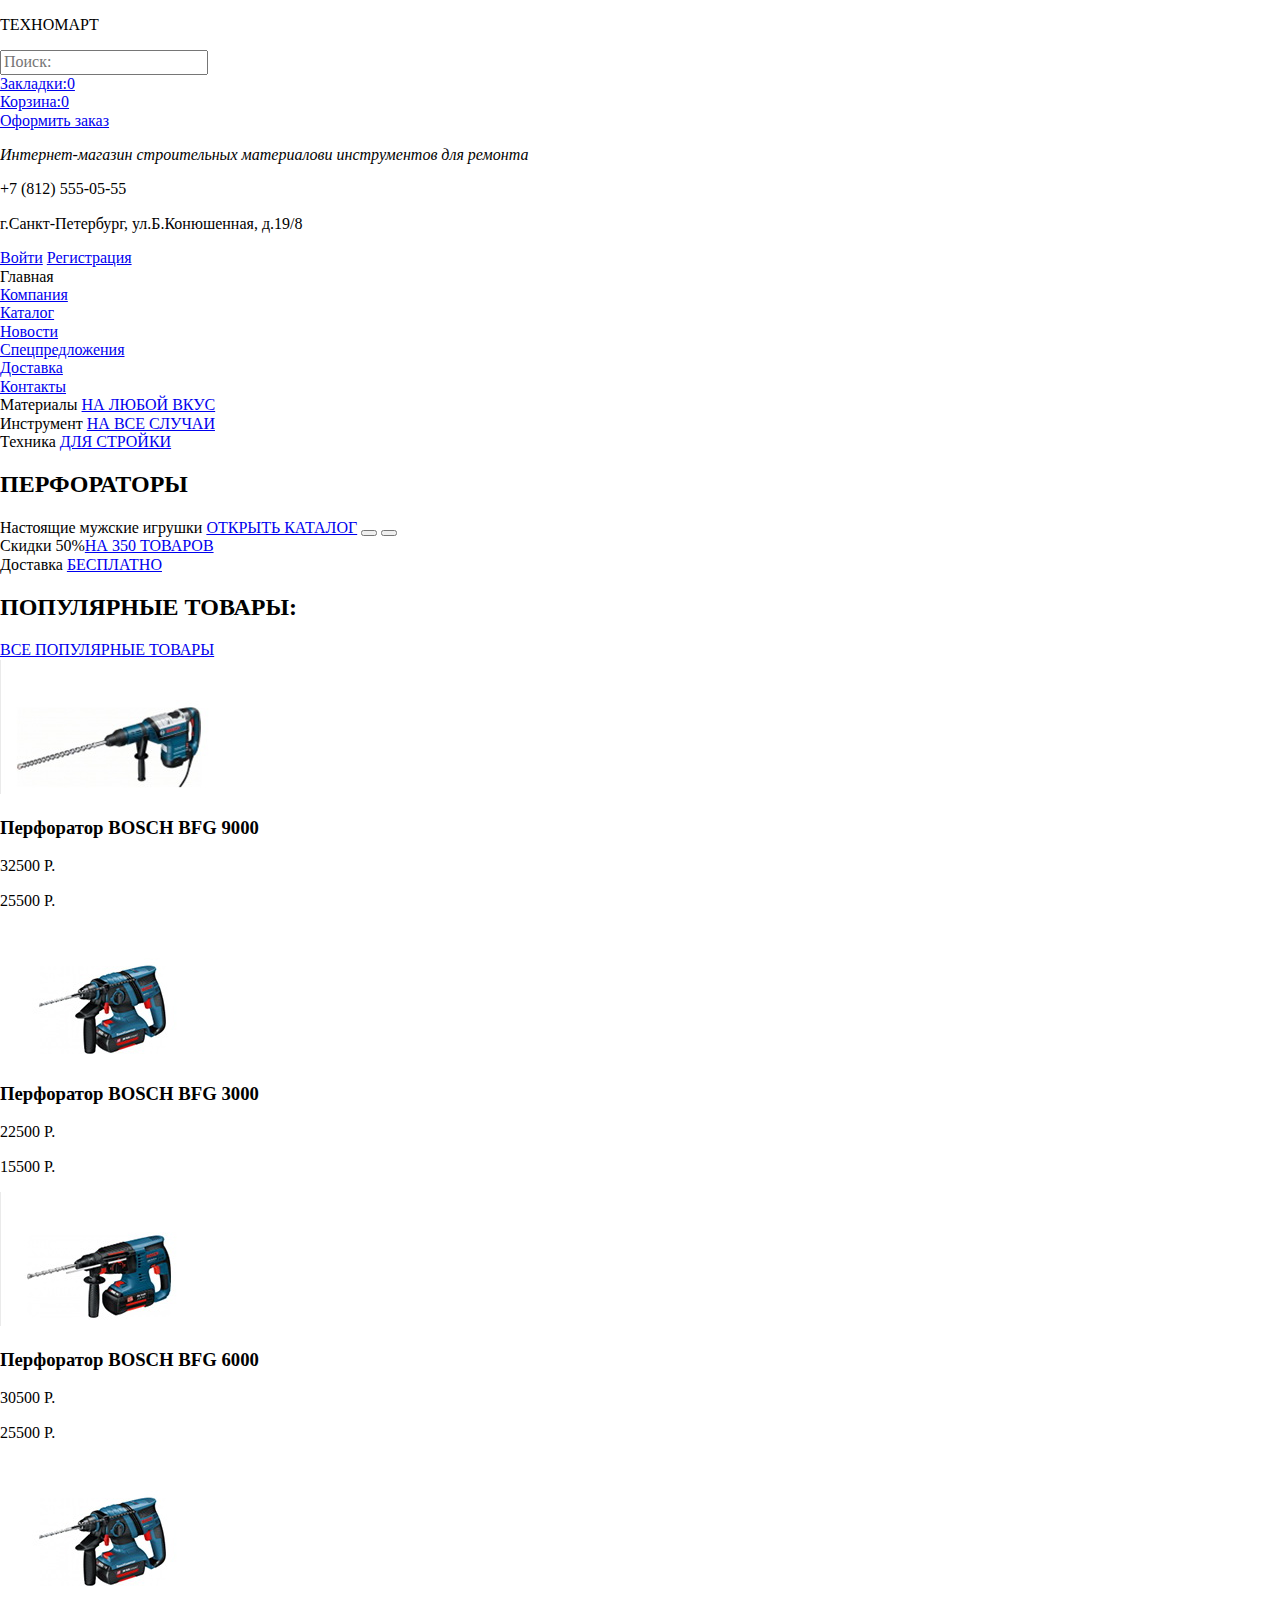
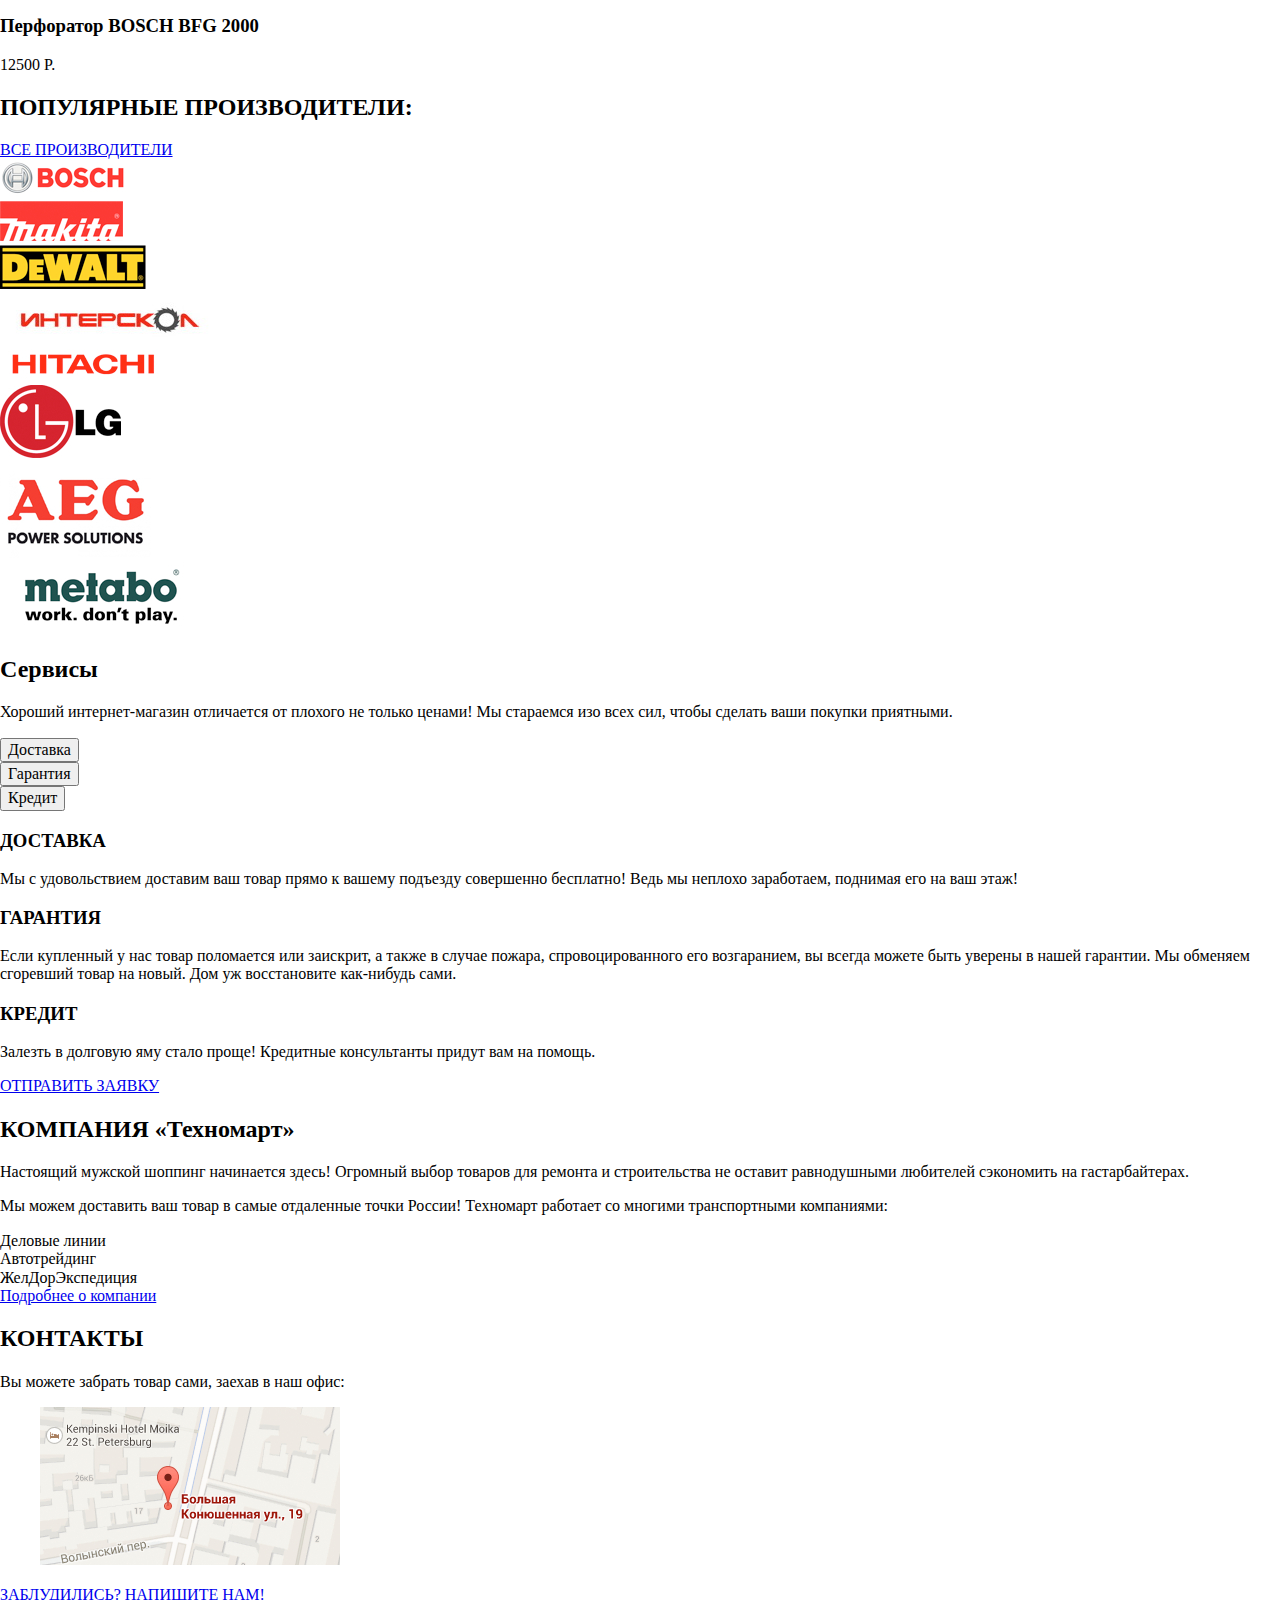
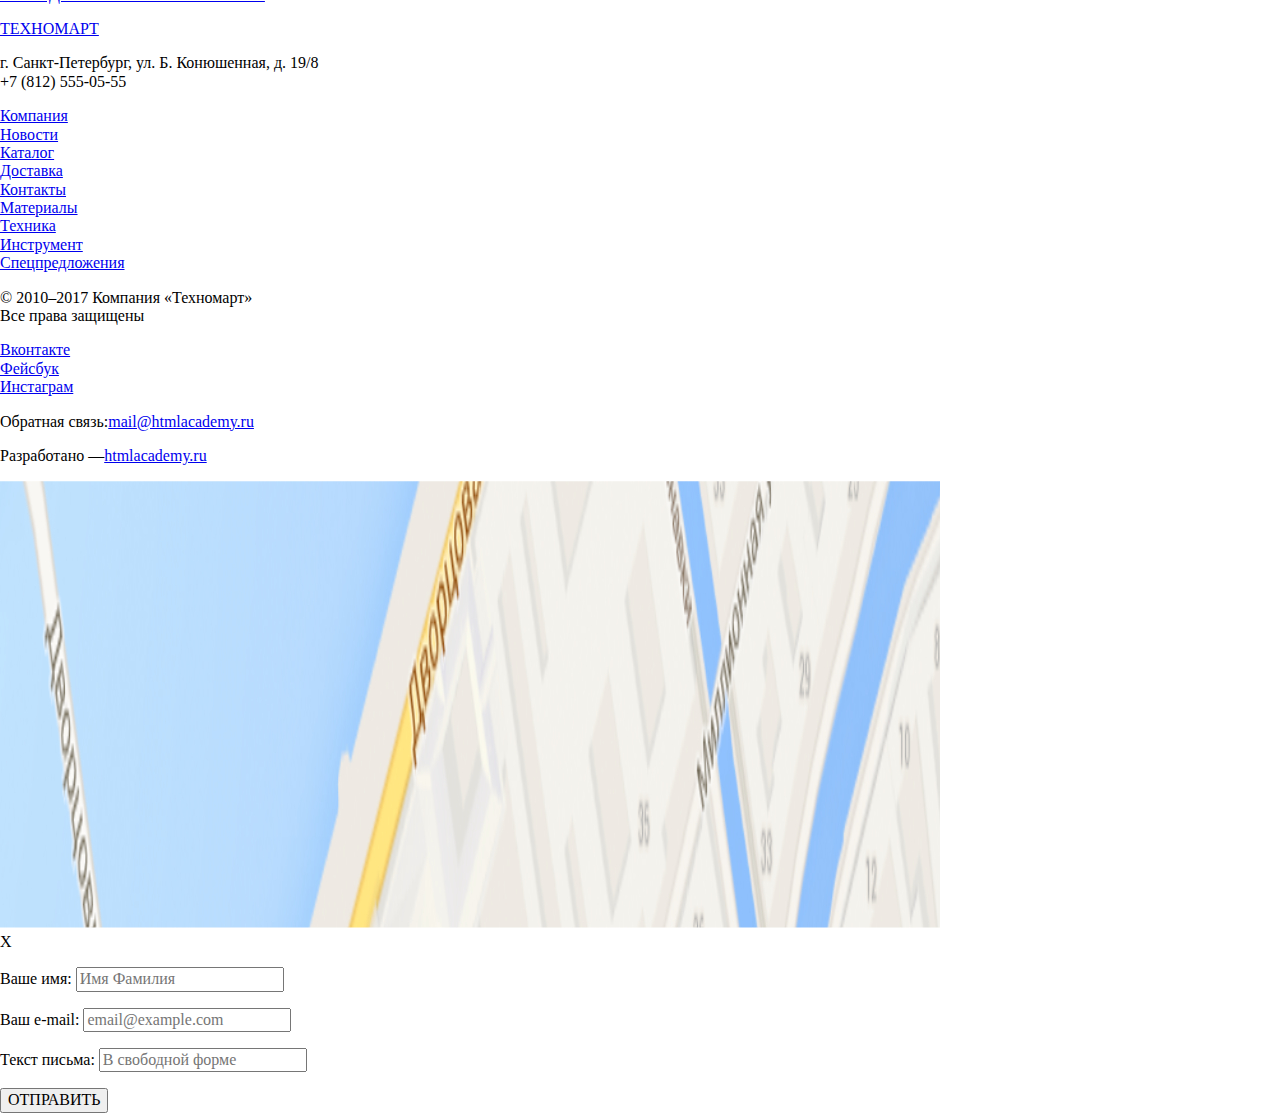
<file: index.html>
<!DOCTYPE html>
<html lang="ru">
  <head>
    <meta charset="utf-8">
    <title>HTML Academy: Техномарт</title>
    <link rel="stylesheet" href="css/normalize.css">
    <link rel="stylesheet" href="css/style.css">
  </head>
  <body>
    <header class="main-header">
      <nav class="main-navig">
       <a class="main-header-logo">
         <p class="texnomart">ТЕХНОМАРТ</p>
       </a>
       <div class="search-field">
         <input type="search" placeholder="Поиск:">
       </div>
       <ul class="add-navigation">
         <li><a href="tab.html">Закладки:0</a></li>
         <li><a href="cart.html">Корзина:0</a></li>
         <li><a href="order.html">Оформить заказ</a></li>
       </ul>
       <div class="middle-navigation-container">
         <p class="description-site"><em>Интернет-магазин строительных материалови инструментов для ремонта</em></p>
         <div class="contact-navigation">
           <p class="telefon-number">
             +7 (812) 555-05-55
           </p>
           <p class="contact-inf-nav">
             г.Санкт-Петербург, ул.Б.Конюшенная, д.19/8
           </p>
         </div>
         <div class="enter-register">
           <a class="Enter" href="Enter.html">Войти</a>
           <a class="register" href="Register.html">Регистрация</a>
         </div>
       </div>
       <ul class="bottom-navigation">
         <li><a class="main">Главная</a></li>
         <li><a href="Company.html">Компания</a></li>
         <li><a href="Catalog.html">Каталог</a></li>
         <li><a href="News.html">Новости</a></li>
         <li><a href="Special.html">Спецпредложения</a></li>
         <li><a href="Deliver.html">Доставка</a></li>
         <li><a href="Contacts.html">Контакты</a></li>
       </ul>
      </nav>
    </header>
    <main class="container">
     <h1 class="visually-hidden">Техномарт</h1>
      <section class="offers">
        <ul class="offers-list">
          <li class="materials-list">Материалы <a class="materials" href="materials.html">НА ЛЮБОЙ ВКУС</a></li>
          <li class="instruments-list">Инструмент <a class="instruments" href="instruments.html">НА ВСЕ СЛУЧАИ</a></li>
          <li class="equipments-list">Техника <a class="equipments" href="equipments.html">ДЛЯ СТРОЙКИ</a></li>
          <li class="perforators-list">
          <h2 class="header-perforator">ПЕРФОРАТОРЫ</h2>
          Настоящие мужские игрушки
          <a class="button-perforators" href="perforators.html">ОТКРЫТЬ КАТАЛОГ</a>
            <button class="button-slider-l" type="button"></button>
            <button class="button-slider-l r" type="button"></button>
          </li>
          <li class="sales-list">Скидки 50%<a class="sales" href="sales.html">НА 350 ТОВАРОВ</a></li>
          <li class="deliver-list">Доставка <a class="deliver" href="Deliver.html">БЕСПЛАТНО</a></li>
        </ul>
      </section>
      <section class="top-products">
      <div class="top-products-header">
        <h2 class="top-items">ПОПУЛЯРНЫЕ ТОВАРЫ:</h2>
        <a class="button-all-products" href="all-products.html">ВСЕ ПОПУЛЯРНЫЕ ТОВАРЫ</a>
      </div>
      
      <div class="top-product-container">
      <ul class="top-products-list">
        <li class="specific-product">
          <article>
          <a class="image" href="#"><img src="img/Bosch-9000.jpg" width="218" height="134" alt="BOSCH"></a>
          <h3 class="name-bosch">Перфоратор BOSCH BFG 9000</h3>
          <p class="price-before">32500 P.</p>
          <p class="price-after">25500 P.</p>
          </article>
        </li>
        
        <li class="specific-product">
          <article>
          <a class="image" href="#"><img src="img/Bosch-3000.jpg" width="218" height="134" alt="BOSCH"></a>
          <h3 class="name-bosch">Перфоратор BOSCH BFG 3000</h3>
          <p class="price-before">22500 P.</p>
          <p class="price-after">15500 P.</p>
          </article>
        </li>
        
        <li class="specific-product">
          <article>
          <a class="image" href="#"><img src="img/Bosch-6000.jpg" width="218" height="134" alt="BOSCH"></a>
          <h3 class="name-bosch">Перфоратор BOSCH BFG 6000</h3>
          <p class="price-before">30500 P.</p>
          <p class="price-after">25500 P.</p>
          </article>
        </li>
        
        <li class="specific-product">
          <article>
          <a class="image" href="#"><img src="img/Bosch-3000.jpg" width="218" height="134" alt="BOSCH"></a>
          <h3 class="name-bosch">Перфоратор BOSCH BFG 2000</h3>
          <p class="price-before"></p>
          <p class="price-after">12500 P.</p>
          </article>
        </li>
       </ul>
       </div>
      </section>
      
      <section class="top-producers">
       <div class="top-producers-header">
         <h2 class="top-producers">ПОПУЛЯРНЫЕ ПРОИЗВОДИТЕЛИ:</h2>
         <a class="button-all-producers" href="all-producers.html">ВСЕ ПРОИЗВОДИТЕЛИ</a>
       </div>
       <div class="producers-container">
          <ul class="list-producers">
            <li class="image"><img src="img/bosch.jpg" width="126" height="37" alt="Bosch"></li>
            <li class="image"><img src="img/makita.jpg" width="123" height="40" alt="Makita"></li>
            <li class="image"><img src="img/dewalt.jpg" width="146" height="44" alt="DeWalt"></li>
            <li class="image"><img src="img/interskol.jpg" width="218" height="51" alt="Intercon"></li>
            <li class="image"><img src="img/hitachi.jpg" width="169" height="31" alt="Hitachi"></li>
            <li class="image"><img src="img/lg.jpg" width="121" height="73" alt="LG"></li>
            <li class="image"><img src="img/aeg.jpg" width="151" height="96" alt="AEG"></li>
            <li class="image"><img src="img/metabo.jpg" width="204" height="69" alt="metabo"></li>
          </ul>
       </div>
      </section>
      
      <section>
       <div class="service">
         <h2 class="services">Сервисы</h2>
         <p class="description">Хороший интернет-магазин отличается от плохого не только ценами!
Мы стараемся изо всех сил, чтобы сделать ваши покупки приятными.</p>
       </div>
       
       <div class="services-block">
           <ul class="services-list">
             <li class="delivery"><button type="button">Доставка</button></li>
             <li class="guarantee"><button type="button">Гарантия</button></li>
             <li class="credit"><button type="button">Кредит</button></li>
           </ul>
       </div>
         
       <ul class="service-list">
        <li class="delivery-container">
         <h3 class="headers delivery-header">ДОСТАВКА</h3>
         <p class="description">Мы с удовольствием доставим ваш товар прямо
к вашему подъезду совершенно бесплатно!
Ведь мы неплохо заработаем,
поднимая его на ваш этаж!
         </p>
         </li>
        
         <li class="guarantee-container">
           <h3 class="headers guarantee-header">ГАРАНТИЯ</h3>
           <p class="description">Если купленный у нас товар поломается или заискрит, 
а также в случае пожара, спровоцированного его возгаранием,  вы всегда можете быть уверены в нашей гарантии. Мы обменяем сгоревший товар на новый. 
Дом уж восстановите как-нибудь сами.
           </p>
         </li>
         
         <li class="credit-container">
           <h3 class="headers credit-header">КРЕДИТ</h3>
           <p class="description">Залезть в долговую яму стало проще! 
Кредитные консультанты придут вам на помощь.
           </p>
           <a class="send-request" href="#">ОТПРАВИТЬ ЗАЯВКУ</a>
         </li>
       </ul>
      </section>
      
      <section>
        <div class="name-container">
          <h2 class="company-name">КОМПАНИЯ «Техномарт»</h2>
          <p class="description">Настоящий мужской шоппинг начинается здесь! Огромный выбор товаров для ремонта и строительства не оставит равнодушными любителей сэкономить на гастарбайтерах.</p>
          <p class="description">Мы можем доставить ваш товар в самые отдаленные точки России!
  Техномарт работает со многими транспортными компаниями: </p>
        </div>
        <ul class="transport">
          <li class="Delovue-linii">Деловые линии</li>
          <li class="Avtotreiding">Автотрейдинг</li>
          <li class="Zel">ЖелДорЭкспедиция</li>
        </ul>
          <a class="button-about-company" href="#">Подробнее о компании</a>
      </section>
        
      <section>
       <div class="contact">
        <h2 class="Contacts">КОНТАКТЫ</h2>
        <p class="description">Вы можете забрать товар сами, 
заехав в наш офис:</p>
       </div>
       <figure class="map-container">
          <a class="map" href="img/map-popup.jpg"><img src="img/map.jpg" width="300" height="158" alt="Офис компании по адресу ул. Большая Конюшенная 19/8, Санкт-Петербург"></a>
       </figure>
        <div>
          <a class="button" href="message">ЗАБЛУДИЛИСЬ? НАПИШИТЕ НАМ!</a>
        </div>
      </section>
    </main>
    <footer>
      <div class="bottom-nav">
        <div class="first-footer">
         <div>
          <a class="footer-logo" href="#beginning">
            <p class="texnomart logfooter">ТЕХНОМАРТ</p>
          </a>
          <p>г. Санкт-Петербург, ул. Б. Конюшенная, д. 19/8<br>+7 (812) 555-05-55</p>
         </div>
         <ul class="bottom-navigation-footer-functions">
           <li><a href="Company.html">Компания</a></li>
           <li><a href="News.html">Новости</a></li>
           <li><a href="Catalog.html">Каталог</a></li>
           <li><a href="Deliver.html">Доставка</a></li>
           <li><a href="Contacts.html">Контакты</a></li>
         </ul>
         <ul class="offer">
           <li><a href="#">Материалы</a></li>
           <li><a href="#">Техника</a></li>
           <li><a href="#">Инструмент</a></li>
           <li><a href="#">Спецпредложения</a></li>
         </ul>
        </div>
        <div class="second-footer">
          <p class="copyright">© 2010–2017 Компания «Техномарт»<br>
Все права защищены</p>
        <div class="footer-social">
           <ul>
            <li><a class="social-button" href="#">Вконтакте</a></li>
            <li><a class="social-button" href="#">Фейсбук</a></li>
             <li><a class="social-button" href="#">Инстаграм</a></li>
           </ul>
        </div>
          <div class="addresses">
            <p class="back-mail">Обратная связь:<a class="mail" href="#">mail@htmlacademy.ru</a></p>
            <p class="developed">Разработано —<a class="web-site" href="#">htmlacademy.ru</a></p>
          </div>
        </div>
      </div>
    </footer>
     
      <div class="map-popup-container">
        <div><img src="img/map-popup.jpg" width="940" height="447" alt="Офис компании по адресу ул. Большая Конюшенная 19/8, Санкт-Петербург"></div>
        <span class="modal-close">X</span>
      </div>
      
      <form class="message-container" action="#">
        <p class="message-popup">
          <label for="your-name">Ваше имя:</label>
          <input id="your-name" type="text" name="your-name" placeholder="Имя Фамилия">
        </p>
        <p class="message-popup">
          <label for="your-mail">Ваш e-mail:</label>
          <input id="your-mail" type="text" name="your-mail" placeholder="email@example.com">
        </p>
        <p class="message-popup">
          <label for="your-text">Текст письма:</label>
          <input id="your-text" type="text" name="your-text" placeholder="В свободной форме">
        </p>
        <button class="button" type="submit">ОТПРАВИТЬ</button>
      </form>
      
  </body>
</html>
</file>
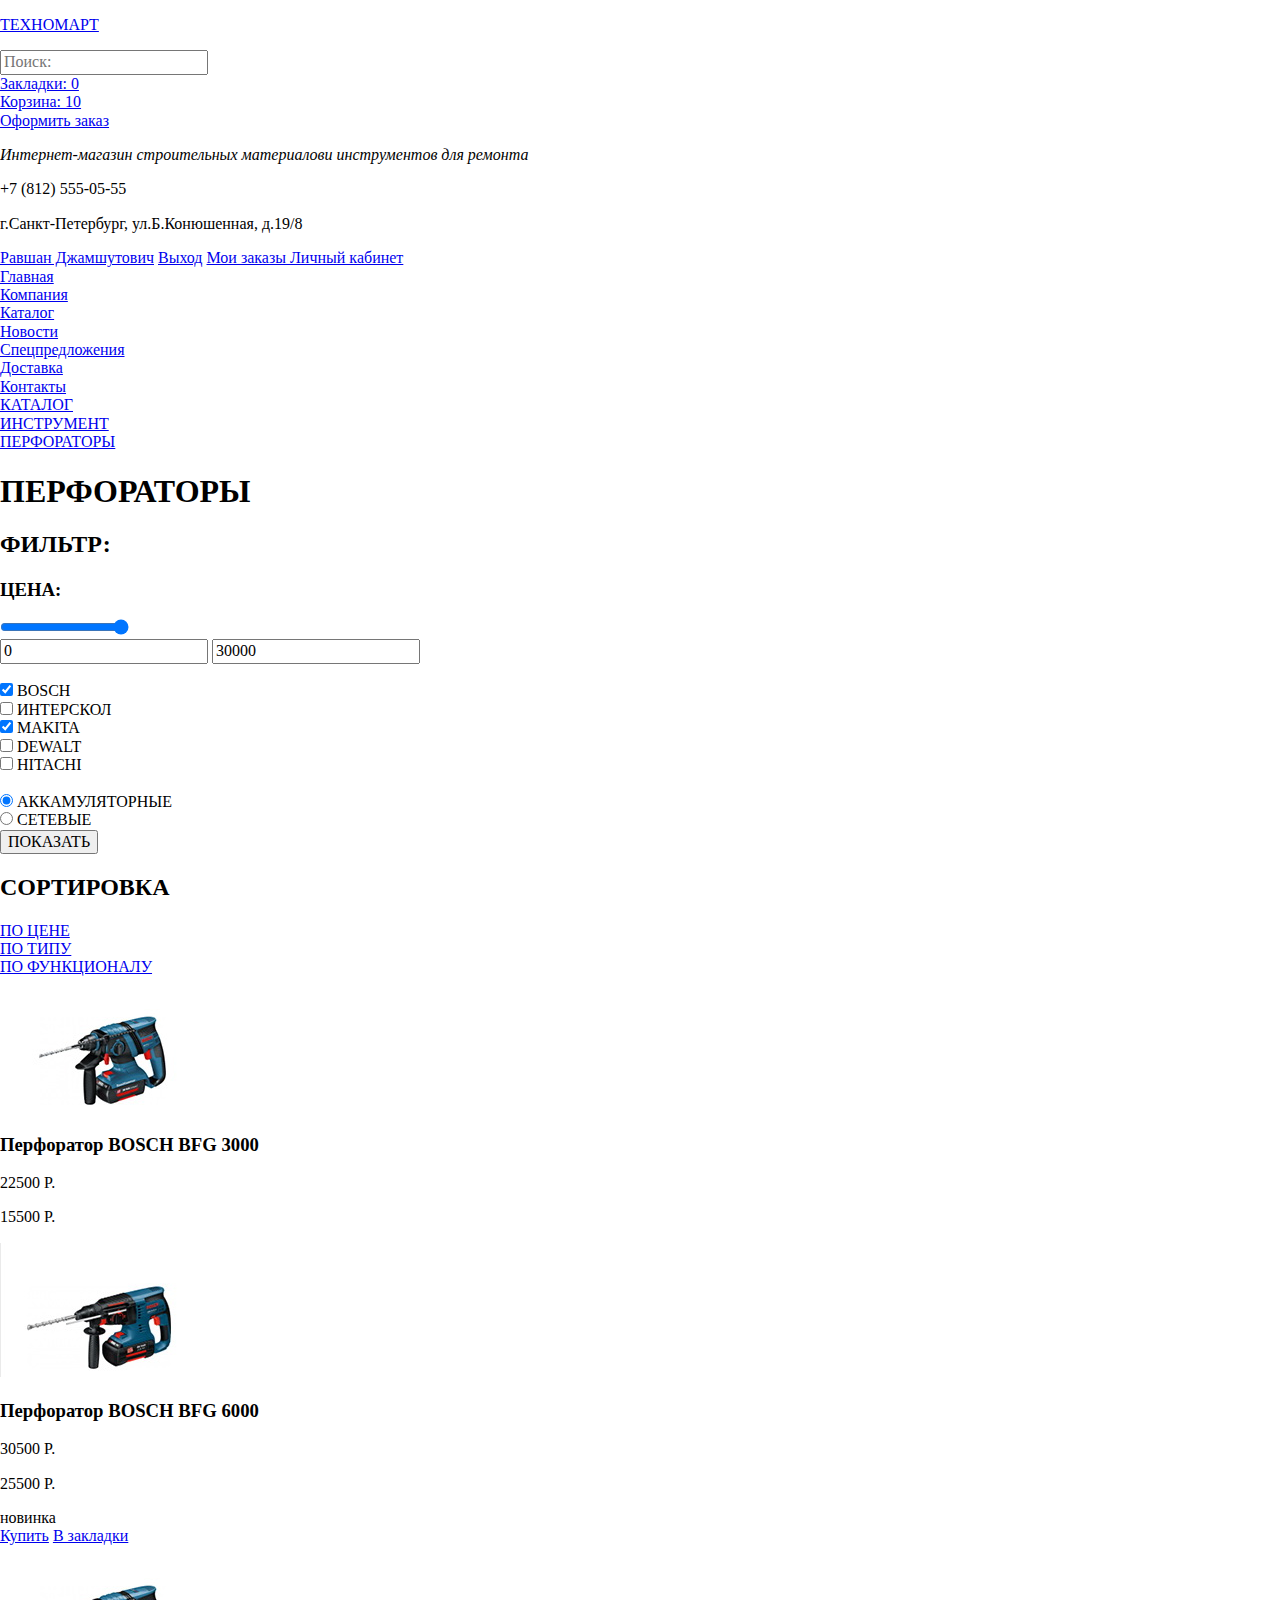
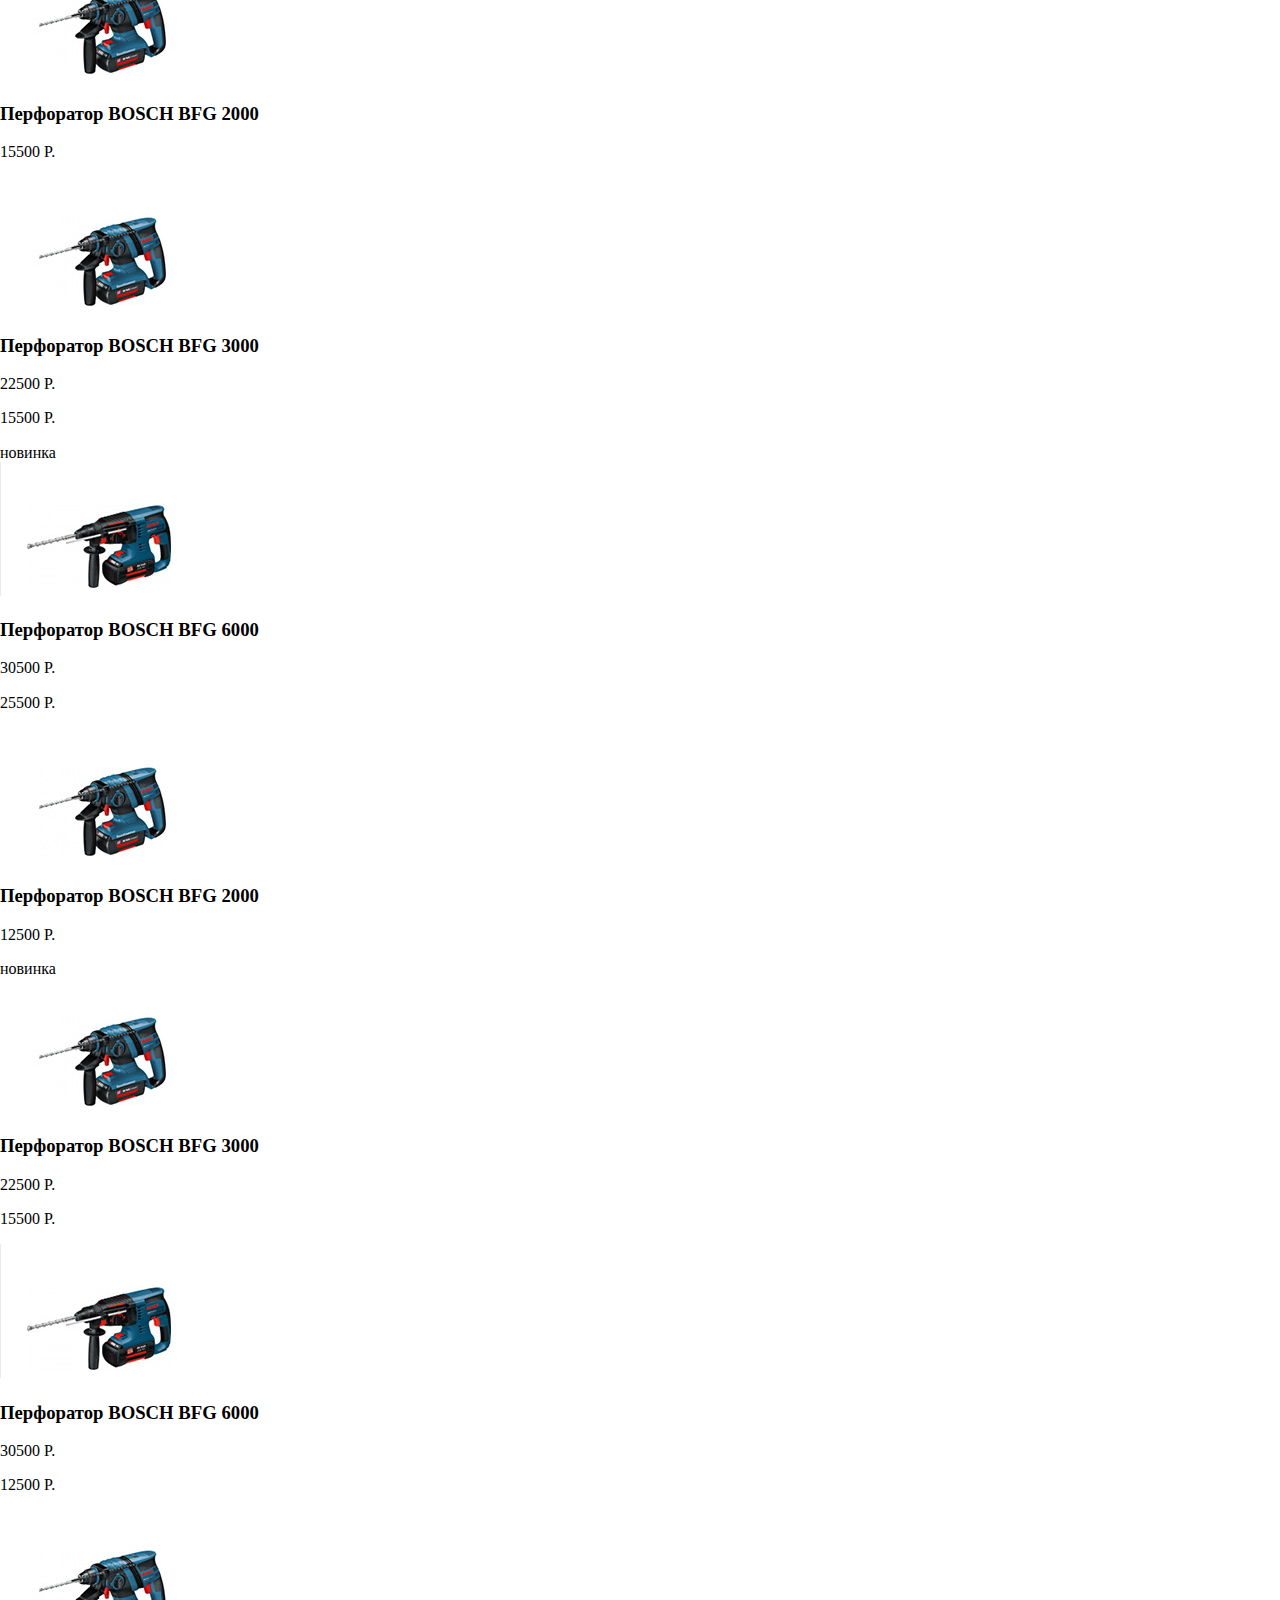
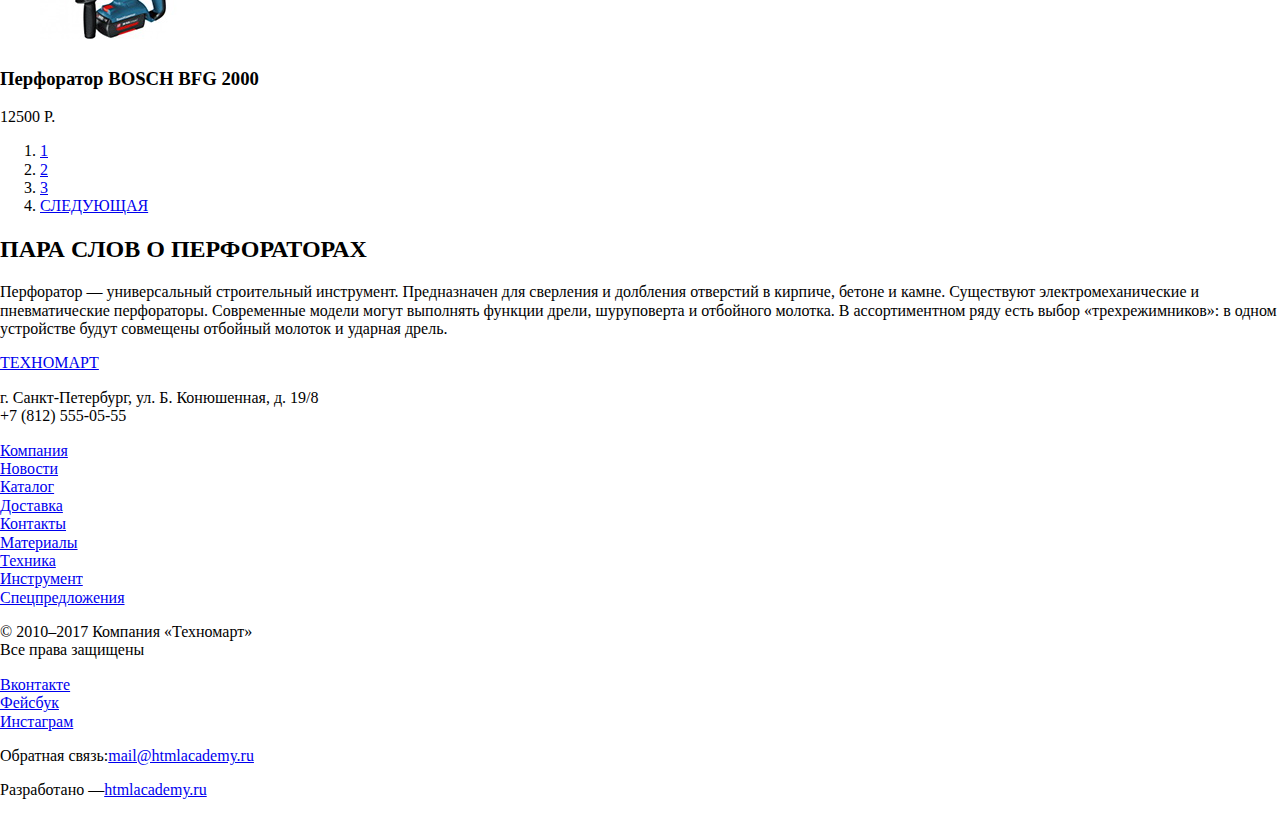
<file: catalog.html>
<!DOCTYPE html>
<html lang="ru">
  <head>
    <meta charset="UTF-8">
    <title>HTML Academy: Техномарт-Каталог</title>
    <link rel="stylesheet" href="css/normalize.css">
    <link rel="stylesheet" href="css/style.css">
  </head>
  <body>
  <header class="main-header">
     <nav class="main-navig">
       <a class="main-header-logo" href="index.html">
         <p class="texnomart">ТЕХНОМАРТ</p>
       </a>
       <div class="search-field">
         <input type="search" placeholder="Поиск:">
       </div>
       <ul class="add-navigation">
         <li><a href="tab.html">Закладки: 0</a></li>
         <li><a href="cart.html">Корзина: 10</a></li>
         <li><a href="order.html">Оформить заказ</a></li>
       </ul>
       <div class="middle-navigation-container">
         <p class="description-site"><em>Интернет-магазин строительных материалови инструментов для ремонта</em></p>
        <div class="contact-navigation">
           <p class="telefon-number">
             +7 (812) 555-05-55
           </p>
           <p class="contact-inf-nav">
             г.Санкт-Петербург, ул.Б.Конюшенная, д.19/8
           </p>
         </div>
         <div class="entered-register-inf">
           <a class="acc" href="#">Равшан Джамшутович</a>
           <a class="exit-button" href="#">Выход</a>
           <a class="under my-orders" href="order.html">Мои заказы </a>
           <a class="under account" href="acc-menu.html">Личный кабинет</a>
         </div>
       </div>
       <ul class="bottom-navigation">
         <li><a class="main" href="home.html">Главная</a></li>
         <li><a href="Company.html">Компания</a></li>
         <li><a href="Catalog.html">Каталог</a></li>
         <li><a href="News.html">Новости</a></li>
         <li><a href="Special.html">Спецпредложения</a></li>
         <li><a href="Deliver.html">Доставка</a></li>
         <li><a href="Contacts.html">Контакты</a></li>
       </ul>
    </nav>
  </header>
  <main class="container-catalog">
    <ul class="list-pages">
      <li class="home"><a href="index.html"></a></li>
      <li><a href="Catalog.html">КАТАЛОГ</a></li>
      <li><a href="Insrument.html">ИНСТРУМЕНТ</a></li>
      <li><a href="Perforator.html">ПЕРФОРАТОРЫ</a></li>
    </ul>
    
    <section>
      <h1 class="Perforator">ПЕРФОРАТОРЫ</h1>
      <form class="filter" action="#">
        <div class="price-container">
          <h2 class="header-perforator">ФИЛЬТР:</h2>
          <h3 class="filter-head price">ЦЕНА:</h3>
<!--          как правильно здесь сделать ползунок-->
          <div class="container-bar">
            <div class="bar">
              <input type="range" min="0" max="30000" value="30000">
            </div>
            <span class="price-value">
              <input type="text" class="min" value="0">
            </span>
            <span class="price-value">
              <input type="text" class="max" value="30000">
            </span>
          </div>
        </div>
        
        <div class="producers-filter">
          <h3 class="filter-head producer-filter"></h3>
          <ul>
            <li class="filter-option">
              <input type="checkbox" name="Bosch" checked>
              <label for="filter-bosch">BOSCH</label>
            </li>
            <li class="filter-option">
              <input type="checkbox" name="Interskol">
              <label for="filter-interskol">ИНТЕРСКОЛ</label>
            </li>
            <li class="filter-option">
              <input type="checkbox" name="MAKITA" checked>
              <label for="filter-makita">MAKITA</label>
            </li>
            <li class="filter-option">
              <input type="checkbox" name="Dewalt">
              <label for="filter-dewalt">DEWALT</label>
            </li>
            <li class="filter-option">
              <input type="checkbox" name="Hitachi">
              <label for="filter-hitachi">HITACHI</label>
            </li>
          </ul>
        </div>
        
        <div class="power">
          <h3 class="filter-head powers"></h3>
          <ul>
            <li class="filter-option">
              <input type="radio" name="battery" checked>
              <label for="filter-battery">АККАМУЛЯТОРНЫЕ</label>
            </li>
            <li class="filter-option">
              <input type="radio" name="net">
              <label for="filter-net">СЕТЕВЫЕ</label>
          </ul>
        </div>
        <button type="submit" class="button-catalog filter-button">ПОКАЗАТЬ</button>
      </form>
      
      <div class="container-sorting">
        <div class="sorting-header">
          <h2 class="filter-sort">СОРТИРОВКА</h2>
          <ul>
            <li class="for-price"><a href="#">ПО ЦЕНЕ</a></li>
            <li class="type-function"><a href="#">ПО ТИПУ</a></li>
            <li class="type-function"><a href="#">ПО ФУНКЦИОНАЛУ</a></li>
          </ul>
          <div class="up-down">
            <a class="search-up" href="#"></a>
            <a class="search-down" href="#"></a>
          </div>
        </div>
        
        <div class="top-product-container">
      <ul class="top-products-list">
        <li class="specific-product">
          <article>
          <a class="image"><img src="img/Bosch-3000.jpg" width="218" height="134" alt="BOSCH"></a>
          <h3 class="name-bosch">Перфоратор BOSCH BFG 3000</h3>
          <p class="price-before">22500 P.</p>
          <p class="price-after">15500 P.</p>
          </article>
        </li>
         
          <li class="specific-product">
          <article>
          <a class="image"><img src="img/Bosch-6000.jpg" width="218" height="134" alt="BOSCH"></a>
          <h3 class="name-bosch">Перфоратор BOSCH BFG 6000</h3>
          <p class="price-before">30500 P.</p>
          <p class="price-after">25500 P.</p>
          </article>
        </li>
        
        <li class="specific-product">
           <article>
           <div class="catalog-item">
           <div class="flag flag-new">новинка</div>
             <div class="actions">
               <a href="#" class="buy">Купить</a>
               <a href="#" class="bookmark">В закладки</a>
             </div>
           </div>
           <a class="image"><img src="img/Bosch-3000.jpg" width="218" height="134" alt="BOSCH"></a>
           <h3 class="name-bosch">Перфоратор BOSCH BFG 2000</h3>
           <p class="price-before"></p>
           <p class="price-after">15500 P.</p>
           </article>
         </li>
        
        <li class="specific-product">
          <article>
          <a class="image"><img src="img/Bosch-3000.jpg" width="218" height="134" alt="BOSCH"></a>
          <h3 class="name-bosch">Перфоратор BOSCH BFG 3000</h3>
          <p class="price-before">22500 P.</p>
          <p class="price-after">15500 P.</p>
          </article>
        </li>
        
        <li class="specific-product">
          <article>
          <div class="flag flag-new">новинка</div>
          <a class="image"><img src="img/Bosch-6000.jpg" width="218" height="134" alt="BOSCH"></a>
          <h3 class="name-bosch">Перфоратор BOSCH BFG 6000</h3>
          <p class="price-before">30500 P.</p>
          <p class="price-after">25500 P.</p>
          </article>
        </li>
        
        <li class="specific-product">
          <article>
          <a class="image"><img src="img/Bosch-3000.jpg" width="218" height="134" alt="BOSCH"></a>
          <h3 class="name-bosch">Перфоратор BOSCH BFG 2000</h3>
          <p class="price-before"></p>
          <p class="price-after">12500 P.</p>
          </article>
        </li>
        
        <li class="specific-product">
          <article>
          <div class="flag flag-new">новинка</div>
          <a class="image"><img src="img/Bosch-3000.jpg" width="218" height="134" alt="BOSCH"></a>
          <h3 class="name-bosch">Перфоратор BOSCH BFG 3000</h3>
          <p class="price-before">22500 P.</p>
          <p class="price-after">15500 P.</p>
          </article>
        </li>
        
        <li class="specific-product">
          <article>
          <a class="image"><img src="img/Bosch-6000.jpg" width="218" height="134" alt="BOSCH"></a>
          <h3 class="name-bosch">Перфоратор BOSCH BFG 6000</h3>
          <p class="price-before">30500 P.</p>
          <p class="price-after">12500 P.</p>
          </article>
        </li>
        
        <li class="specific-product">
          <article>
          <a class="image"><img src="img/Bosch-3000.jpg" width="218" height="134" alt="BOSCH"></a>
          <h3 class="name-bosch">Перфоратор BOSCH BFG 2000</h3>
          <p class="price-before"></p>
          <p class="price-after">12500 P.</p>
          </article>
        </li>
       </ul>
       </div>
       
       <ol class="list-pages">
         <li class="page"><a href="#1">1</a></li>
         <li class="page"><a href="#2">2</a></li>
         <li class="page"><a href="#3">3</a></li>
         <li class="page next-page"><a href="#">СЛЕДУЮЩАЯ</a></li>
       </ol>
      </div>
      
      <section class="few-words">
        <h2 class="few-words">ПАРА СЛОВ О ПЕРФОРАТОРАХ</h2>
        <p class="descr-few-words">Перфоратор — универсальный строительный инструмент. Предназначен для сверления и долбления отверстий в кирпиче, бетоне и камне.
Существуют электромеханические и пневматические перфораторы. Современные модели могут выполнять функции дрели, шуруповерта и отбойного молотка. В ассортиментном ряду есть выбор «трехрежимников»: в одном устройстве будут совмещены отбойный молоток и ударная дрель.</p>
      </section>
      
    </section>
  </main>
  <footer>
      <div class="bottom-nav">
        <div class="first-footer">
         <div>
          <a class="footer-logo" href="#beginning">
            <p class="texnomart logfooter">ТЕХНОМАРТ</p>
          </a>
          <p>г. Санкт-Петербург, ул. Б. Конюшенная, д. 19/8<br>+7 (812) 555-05-55</p>
         </div>
         <ul class="bottom-navigation-footer-functions">
           <li><a href="Company.html">Компания</a></li>
           <li><a href="News.html">Новости</a></li>
           <li><a href="Catalog.html">Каталог</a></li>
           <li><a href="Deliver.html">Доставка</a></li>
           <li><a href="Contacts.html">Контакты</a></li>
         </ul>
         <ul class="offer">
           <li><a href="#">Материалы</a></li>
           <li><a href="#">Техника</a></li>
           <li><a href="#">Инструмент</a></li>
           <li><a href="#">Спецпредложения</a></li>
         </ul>
        </div>
        <div class="second-footer">
          <p class="copyright">© 2010–2017 Компания «Техномарт»<br>
Все права защищены</p>
        <div class="footer-social">
           <ul>
            <li><a class="social-button" href="#">Вконтакте</a></li>
            <li><a class="social-button" href="#">Фейсбук</a></li>
             <li><a class="social-button" href="#">Инстаграм</a></li>
           </ul>
        </div>
          <div class="addresses">
            <p class="back-mail">Обратная связь:<a class="mail" href="#">mail@htmlacademy.ru</a></p>
            <p class="developed">Разработано —<a class="web-site" href="#">htmlacademy.ru</a></p>
          </div>
        </div>
      </div>
    </footer>
  </body>
</html>
</file>
<file: css/style.css>
body {
border-color: red;
}

ul {
  list-style: none;
  padding: 0;
  margin: 0;
}

.visually-hidden {
  position: absolute;
  width: 1px;
  height: 1px;
  margin: -1px;
  border: 0;
  padding: 0;
  clip: rect(0 0 0 0);
  overflow: hidden;
}
</file>
